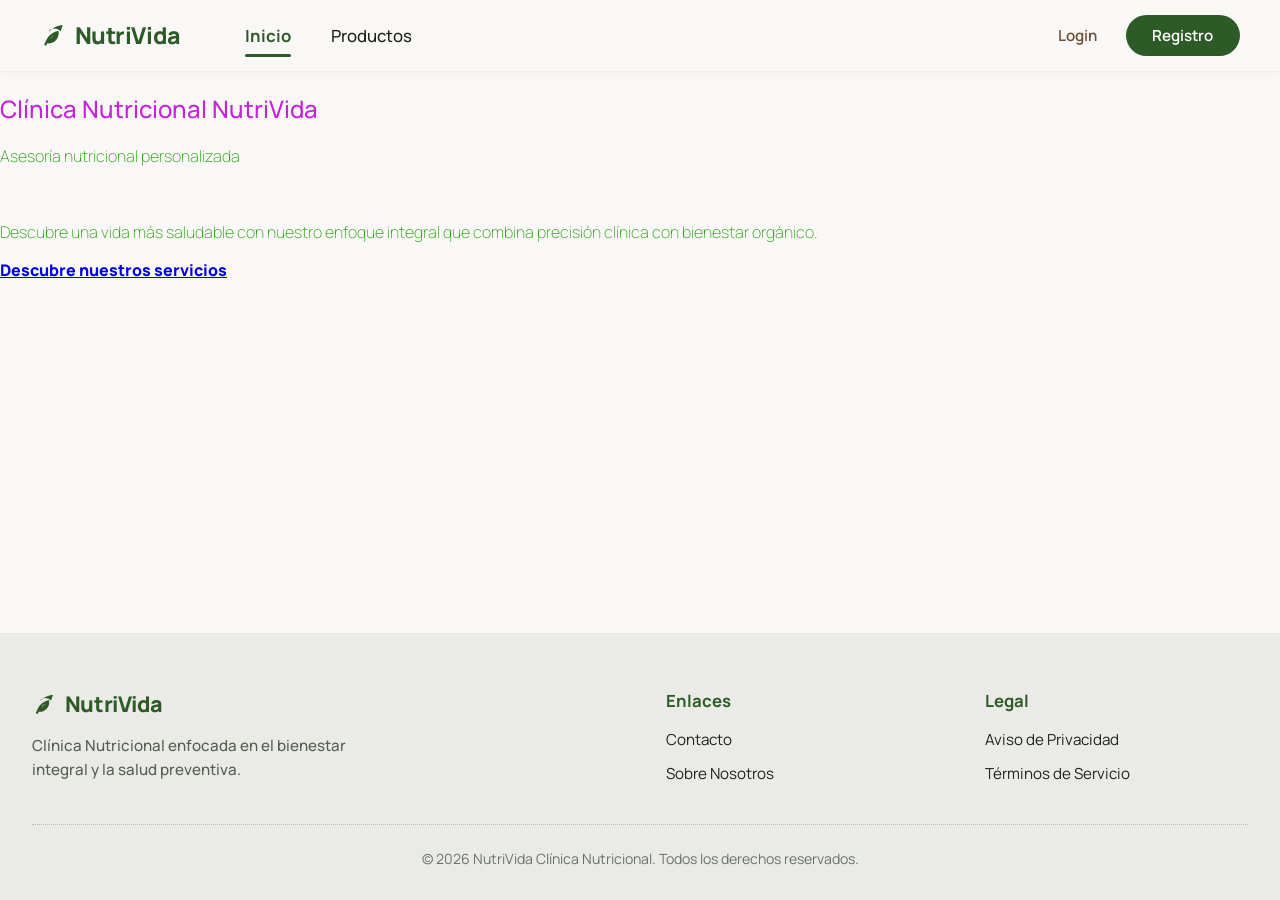
<file: index.html>
<!DOCTYPE html>
<html lang="es">

<head>
  <meta charset="UTF-8">
  <meta name="viewport" content="width=device-width, initial-scale=1.0">
  <title>NutriVida - Clínica Nutricional</title>
  <link rel="stylesheet" href="css/stylefuentes.css">
  <link rel="stylesheet" href="css/stylenavfooter.css">
  <link rel="stylesheet" href="css/styleindex.css">
</head>

<body>

  <!-- Header & Navigation -->
  <header class="nav-header">
    <nav class="nav">
      <!-- Brand / Logo -->
      <a href="index.html" class="nav-brand">
        <svg viewBox="0 0 24 24" class="brand-icon" xmlns="http://www.w3.org/2000/svg">
          <path
            d="M17 8C8 10 5.9 16.17 3.82 21.34L5.71 22l1-2.3A9.49 9.49 0 0 0 17 8zm-7 8a4 4 0 0 1 4-4c-2.5 0-3.5 2.5-4 4zm11-13c-4.48 0-9.87 2.45-12.79 6.22C8.38 7.37 10.63 6 13 6c2.42 0 4.6 1.05 6.13 2.73C19.74 5.95 20.67 4.14 21 3z" />
        </svg>
        <span>NutriVida</span>
      </a>

      <!-- Mobile Hamburger Button -->
      <button class="hamburger" id="hamburger" aria-label="Abrir menú de navegación">
        <span></span>
        <span></span>
        <span></span>
      </button>

      <!-- Navigation Links & Actions -->
      <div class="nav-menu-wrapper" id="nav-menu-wrapper">
        <ul class="nav-menu" id="nav-menu">
          <li class="nav-item">
            <a href="index.html" class="nav-link active">Inicio</a>
          </li>
          <li class="nav-item">
            <a href="servicios.html" class="nav-link">Productos</a>
          </li>
        </ul>

        <div class="nav-actions">
          <a href="login.html" class="nav-login">Login</a>
          <a href="registro.html" class="nav-btn-register">Registro</a>
        </div>
      </div>
    </nav>
  </header>

  <!-- Main Content -->
  <main>
    <section id="inicio">
      <div class="Bienvenida">
        <h1>Clínica Nutricional NutriVida</h1>
        <p>Asesoría nutricional personalizada</p>
        <br>
        <p>Descubre una vida más saludable con nuestro enfoque integral que combina precisión clínica con bienestar
          orgánico.</p>
        <a href="servicios.html" class="btn">Descubre nuestros servicios</a>
      </div>
    </section>
  </main>

  <!-- Footer Component -->
  <footer class="footer">
    <div class="footer-container">
      <div class="footer-top">
        <!-- Columna 1: Marca y Descripción -->
        <div class="footer-brand-col">
          <a href="index.html" class="footer-brand">
            <svg viewBox="0 0 24 24" class="brand-icon" xmlns="http://www.w3.org/2000/svg">
              <path
                d="M17 8C8 10 5.9 16.17 3.82 21.34L5.71 22l1-2.3A9.49 9.49 0 0 0 17 8zm-7 8a4 4 0 0 1 4-4c-2.5 0-3.5 2.5-4 4zm11-13c-4.48 0-9.87 2.45-12.79 6.22C8.38 7.37 10.63 6 13 6c2.42 0 4.6 1.05 6.13 2.73C19.74 5.95 20.67 4.14 21 3z" />
            </svg>
            <span>NutriVida</span>
          </a>
          <p class="footer-description">
            Clínica Nutricional enfocada en el bienestar integral y la salud preventiva.
          </p>
        </div>

        <!-- Columna 2: Enlaces -->
        <div class="footer-links-col">
          <h4 class="footer-title">Enlaces</h4>
          <ul class="footer-nav">
            <li><a href="#contacto" class="footer-link">Contacto</a></li>
            <li><a href="#nosotros" class="footer-link">Sobre Nosotros</a></li>
          </ul>
        </div>

        <!-- Columna 3: Legal -->
        <div class="footer-links-col">
          <h4 class="footer-title">Legal</h4>
          <ul class="footer-nav">
            <li><a href="#privacidad" class="footer-link">Aviso de Privacidad</a></li>
            <li><a href="#terminos" class="footer-link">Términos de Servicio</a></li>
          </ul>
        </div>
      </div>

      <!-- Línea divisoria punteada -->
      <hr class="footer-divider">

      <!-- Columna Inferior: Copyright -->
      <div class="footer-bottom">
        <p class="footer-copyright">
          &copy; 2026 NutriVida Clínica Nutricional. Todos los derechos reservados.
        </p>
      </div>
    </div>
  </footer>

  <script src="js/main.js"></script>
</body>

</html>
</file>
<file: css/stylefuentes.css>
@import url('https://fonts.googleapis.com/css2?family=Manrope:wght@200..800&display=swap');

/* Estilos base de tipografía y layout general */
body {
  font-family: 'Manrope', sans-serif;
  font-weight: 500;
  margin: 0;
  padding: 0;
  min-height: 100vh;
  display: flex;
  flex-direction: column;
  background-color: var(--color-neutral, #F9F8F6);
}

main {
  flex: 1;
}
</file>
<file: css/stylenavfooter.css>
@import url('https://fonts.googleapis.com/css2?family=Manrope:wght@200..800&display=swap');

/* ==========================================================================
   Design Tokens / Variables (:root)
   Basado en la Guía de Diseño NutriVida
   ========================================================================== */
:root {
  /* Paleta Principal */
  --color-primary: #2D5A27;         /* Verde Bosque Principal */
  --color-primary-hover: #21441c;   /* Verde Oscuro Hover */
  --color-secondary: #6F4E37;       /* Marrón Tierra */
  --color-secondary-hover: #543b29; /* Marrón Tierra Hover */
  --color-tertiary: #9CAF88;        /* Verde Salvia Claro */
  
  /* Fondos y Neutros */
  --color-neutral: #F9F8F6;         /* Fondo Cálido Neutro */
  --color-footer-bg: #EAEBE6;       /* Fondo Footer Neutro */
  --color-white: #FFFFFF;
  --color-border-dotted: #B4BEB0;   /* Línea punteada divisoria */
  
  /* Tipografía y Textos */
  --color-text-main: #1F251E;       /* Texto principal oscuro */
  --color-text-muted: #555E53;      /* Texto descriptivo secundario */
  --color-text-light: #6A7268;      /* Texto de copyright / legal */
  
  /* Tipografía */
  --font-family: 'Manrope', -apple-system, BlinkMacSystemFont, sans-serif;
  
  /* Transiciones y Sombras */
  --transition-fast: 0.25s ease;
  --shadow-subtle: 0 2px 10px rgba(0, 0, 0, 0.03);
}

/* ==========================================================================
   Estilos Globales de la Barra de Navegación (Navbar)
   ========================================================================== */

.nav-header {
  width: 100%;
  background-color: var(--color-neutral);
  border-bottom: 1px solid rgba(0, 0, 0, 0.04);
  position: sticky;
  top: 0;
  z-index: 1000;
  box-shadow: var(--shadow-subtle);
}

.nav {
  max-width: 1280px;
  margin: 0 auto;
  display: flex;
  justify-content: space-between;
  align-items: center;
  padding: 0.95rem 2.5rem;
  font-family: var(--font-family);
  position: relative;
}

/* Marca / Logo */
.nav-brand {
  display: inline-flex;
  align-items: center;
  gap: 0.55rem;
  text-decoration: none;
  color: var(--color-primary);
  font-size: 1.45rem;
  font-weight: 800;
  letter-spacing: -0.02em;
}

.nav-brand svg,
.nav-brand .brand-icon {
  width: 26px;
  height: 26px;
  fill: var(--color-primary);
  display: inline-block;
  flex-shrink: 0;
}

/* Contenedor del Menú (Desktop) */
.nav-menu-wrapper {
  display: flex;
  align-items: center;
  justify-content: space-between;
  flex: 1;
  margin-left: 4rem;
}

/* Menú Central de Enlaces */
.nav-menu {
  display: flex;
  align-items: center;
  list-style: none;
  gap: 2.5rem;
  margin: 0;
  padding: 0;
}

.nav-item {
  position: relative;
}

.nav-link {
  text-decoration: none;
  color: var(--color-text-main);
  font-size: 1.05rem;
  font-weight: 500;
  padding: 0.35rem 0;
  display: inline-block;
  position: relative;
  transition: color var(--transition-fast);
}

.nav-link:hover {
  color: var(--color-primary);
}

/* Enlace Activo con barra indicadora inferior */
.nav-link.active {
  color: var(--color-primary);
  font-weight: 700;
}

.nav-link.active::after {
  content: '';
  position: absolute;
  bottom: -4px;
  left: 0;
  width: 100%;
  height: 2.5px;
  background-color: var(--color-primary);
  border-radius: 2px;
}

/* Acciones de Autenticación (Login & Registro) */
.nav-actions {
  display: flex;
  align-items: center;
  gap: 1.8rem;
}

.nav-login {
  text-decoration: none;
  color: var(--color-secondary);
  font-size: 0.95rem;
  font-weight: 600;
  transition: color var(--transition-fast);
}

.nav-login:hover {
  color: var(--color-secondary-hover);
  text-decoration: underline;
}

.nav-btn-register {
  display: inline-flex;
  align-items: center;
  justify-content: center;
  background-color: var(--color-primary);
  color: var(--color-white);
  text-decoration: none;
  font-size: 0.95rem;
  font-weight: 600;
  padding: 0.55rem 1.6rem;
  border-radius: 9999px; /* Botón píldora */
  border: 1px solid transparent;
  cursor: pointer;
  transition: background-color var(--transition-fast), transform 0.15s ease;
}

.nav-btn-register:hover {
  background-color: var(--color-primary-hover);
}

.nav-btn-register:active {
  transform: scale(0.98);
}

/* ==========================================================================
   Botón Menú Hamburguesa (Mobile)
   ========================================================================== */

.hamburger {
  display: none;
  flex-direction: column;
  justify-content: space-between;
  width: 28px;
  height: 20px;
  background: transparent;
  border: none;
  cursor: pointer;
  padding: 0;
  z-index: 1100;
}

.hamburger span {
  width: 100%;
  height: 3px;
  background-color: var(--color-primary);
  border-radius: 3px;
  transition: all 0.3s ease-in-out;
}

/* ==========================================================================
   Estilos Globales del Footer
   ========================================================================== */

.footer {
  width: 100%;
  background-color: var(--color-footer-bg);
  font-family: var(--font-family);
  padding: 3.5rem 2rem 2rem;
  color: var(--color-text-main);
  margin-top: auto;
  box-sizing: border-box;
}

.footer-container {
  max-width: 1280px;
  margin: 0 auto;
}

/* Sección Superior: 3 Columnas */
.footer-top {
  display: grid;
  grid-template-columns: 2.2fr 1fr 1fr;
  gap: 3.5rem;
  align-items: start;
  padding-bottom: 2.5rem;
}

/* Columna Marca y Descripción */
.footer-brand-col {
  display: flex;
  flex-direction: column;
  gap: 1rem;
}

.footer-brand {
  display: inline-flex;
  align-items: center;
  gap: 0.55rem;
  text-decoration: none;
  color: var(--color-primary);
  font-size: 1.35rem;
  font-weight: 800;
  letter-spacing: -0.02em;
}

.footer-brand svg,
.footer-brand .brand-icon {
  width: 24px;
  height: 24px;
  fill: var(--color-primary);
}

.footer-description {
  color: var(--color-text-muted);
  font-size: 0.95rem;
  line-height: 1.55;
  margin: 0;
  max-width: 330px;
}

/* Columnas de Enlaces y Legal */
.footer-links-col {
  display: flex;
  flex-direction: column;
  gap: 1rem;
}

.footer-title {
  color: var(--color-primary);
  font-size: 1.05rem;
  font-weight: 700;
  margin: 0;
}

.footer-nav {
  list-style: none;
  padding: 0;
  margin: 0;
  display: flex;
  flex-direction: column;
  gap: 0.75rem;
}

.footer-link {
  text-decoration: none;
  color: var(--color-text-main);
  font-size: 0.95rem;
  font-weight: 400;
  transition: color var(--transition-fast);
}

.footer-link:hover {
  color: var(--color-primary);
  text-decoration: underline;
}

/* Línea Divisoria Punteada */
.footer-divider {
  border: none;
  border-top: 1.5px dotted var(--color-border-dotted);
  margin: 0 0 1.5rem 0;
  width: 100%;
}

/* Sección Inferior: Derechos Reservados */
.footer-bottom {
  text-align: center;
}

.footer-copyright {
  color: var(--color-text-light);
  font-size: 0.88rem;
  margin: 0;
  font-weight: 400;
}

/* ==========================================================================
   Diseño Responsivo (Mobile & Tablets < 768px)
   ========================================================================== */

@media (max-width: 768px) {
  .nav {
    padding: 1rem 1.5rem;
  }

  /* Navbar Móvil */
  .hamburger {
    display: flex;
  }

  .nav-menu-wrapper {
    position: absolute;
    top: 100%;
    left: -100%;
    width: 100%;
    box-sizing: border-box;
    background-color: var(--color-neutral);
    flex-direction: column;
    align-items: center;
    gap: 1.5rem;
    padding: 2rem 1.5rem;
    margin-left: 0;
    box-shadow: 0 10px 15px rgba(0, 0, 0, 0.08);
    transition: left 0.35s ease;
    display: flex;
  }

  .nav-menu-wrapper.active {
    left: 0;
  }

  .nav-menu {
    flex-direction: column;
    gap: 1.2rem;
    width: 100%;
    text-align: center;
  }

  .nav-actions {
    flex-direction: column;
    gap: 1.2rem;
    width: 100%;
    padding-top: 1rem;
    border-top: 1px solid rgba(0, 0, 0, 0.08);
  }

  .nav-btn-register {
    width: 100%;
    max-width: 220px;
  }

  /* Animación Icono Hamburguesa */
  .hamburger.active span:nth-child(1) {
    transform: translateY(8.5px) rotate(45deg);
  }

  .hamburger.active span:nth-child(2) {
    opacity: 0;
  }

  .hamburger.active span:nth-child(3) {
    transform: translateY(-8.5px) rotate(-45deg);
  }

  /* Footer Móvil */
  .footer {
    padding: 2.5rem 1.5rem 1.5rem;
  }

  .footer-top {
    grid-template-columns: 1fr;
    gap: 2rem;
  }

  .footer-description {
    max-width: 100%;
  }
}
</file>
<file: css/styleindex.css>
/* ==========================================================================
   Sección Inicio
   ========================================================================== */

#inicio {
  font-family: 'Manrope', sans-serif;
  font-weight: 800;
}

/* ==========================================================================
   Sección Bienvenida
   ========================================================================== */

.Bienvenida h1 {
  font-family: 'Manrope', sans-serif;
  font-weight: 500;
  color: #c423da;
}

.Bienvenida p {
  font-family: 'Manrope', sans-serif;
  font-weight: 100;
  color: #2ca115;
}
</file>
